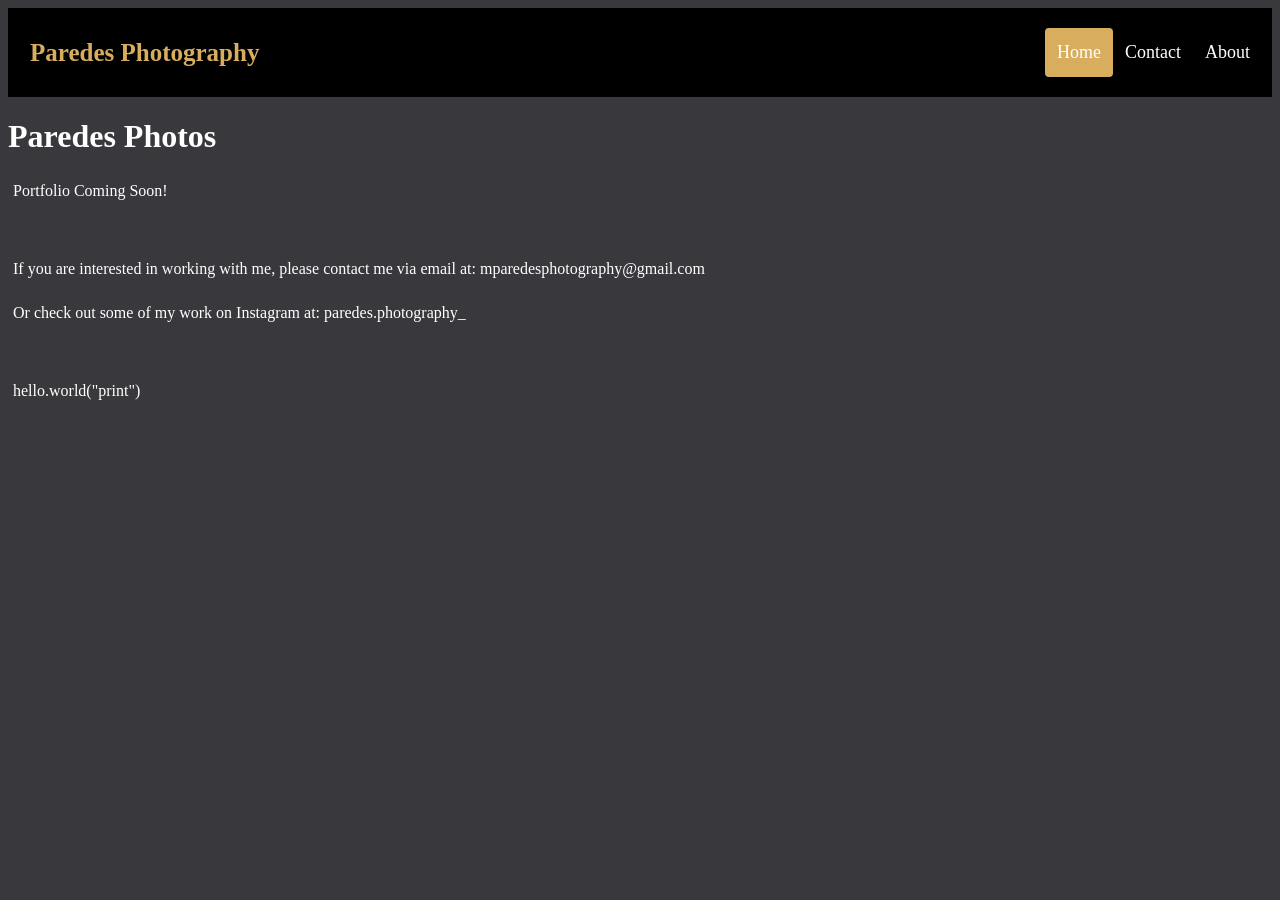
<file: index.html>
<!DOCTYPE html>
<html>
    <!--Head: Page metadata, not visible to user-->
    <head>
        <title>Homepage</title>
        <link rel="icon" type="image/x-icon" href="/images/favicon.ico">
        <link rel="stylesheet" href="styles.css">
    </head>
    <!--Head: Page metadata, not visible to user-->


    <!--Page Header-->
    <div class="header">
        <a href="#default" class="logo">Paredes Photography</a>
        <div class="header-right">
            <a class="active" href="#home">Home</a>
            <a href="#contact">Contact</a>
            <a href="#about">About</a>
        </div>
    </div>
    <!--Page Header-->


    <!--Body: Visible to user-->
    <body>
        <h1>Paredes Photos</h1>
        <p>
        Portfolio Coming Soon!
        </p>
        <br>
        <p>
        If you are interested in working with me, please contact me via email at:
        mparedesphotography@gmail.com
        </p>
        <p>
        Or check out some of my work on Instagram at:
        paredes.photography_
        </p>
        <br>
        <p>
        hello.world("print")
        </p>


    </body>
    </html>
    <!--Body: Visible to user-->
</file>
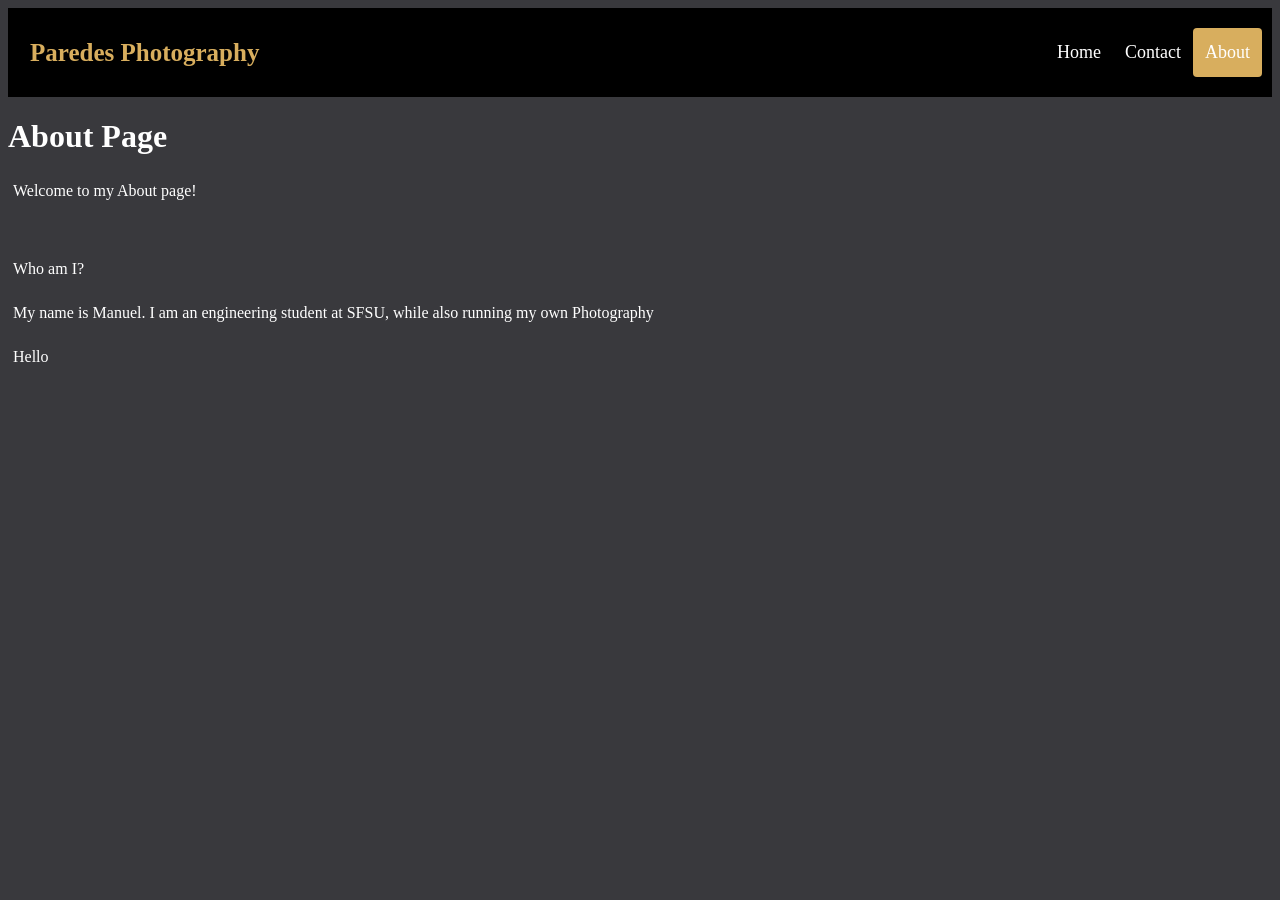
<file: about.html>
<!DOCTYPE html>
<html>
    <!--Comment:
    Head: Page metadata, not visible to user
    -->
    <head>
        <title>About</title>
        <link rel="icon" type="image/x-icon" href="/images/favicon.ico">
        <link rel="stylesheet" href="styles.css">
    </head>
    <!--Head: Page metadata, not visible to user-->

    <!--Page Header-->
    <div class="header">
        <a href="#default" class="logo">Paredes Photography</a>
        <div class="header-right">
            <a href="#home">Home</a>
            <a href="#contact">Contact</a>
            <a class="active" href="#about">About</a>
        </div>
    </div>
    <!--Page Header-->

    <!--Body-->
    <body>
        <h1>
            About Page
        </h1>
        <p>
            Welcome to my About page!
        </p>
        <br>
        <p>
            Who am I?
        </p>
        <!--<br>-->
        <p>
            My name is Manuel. I am an engineering student at SFSU, while also running my own Photography 
        </p>
        <p>
            Hello
        </p>
    </body>
</file>
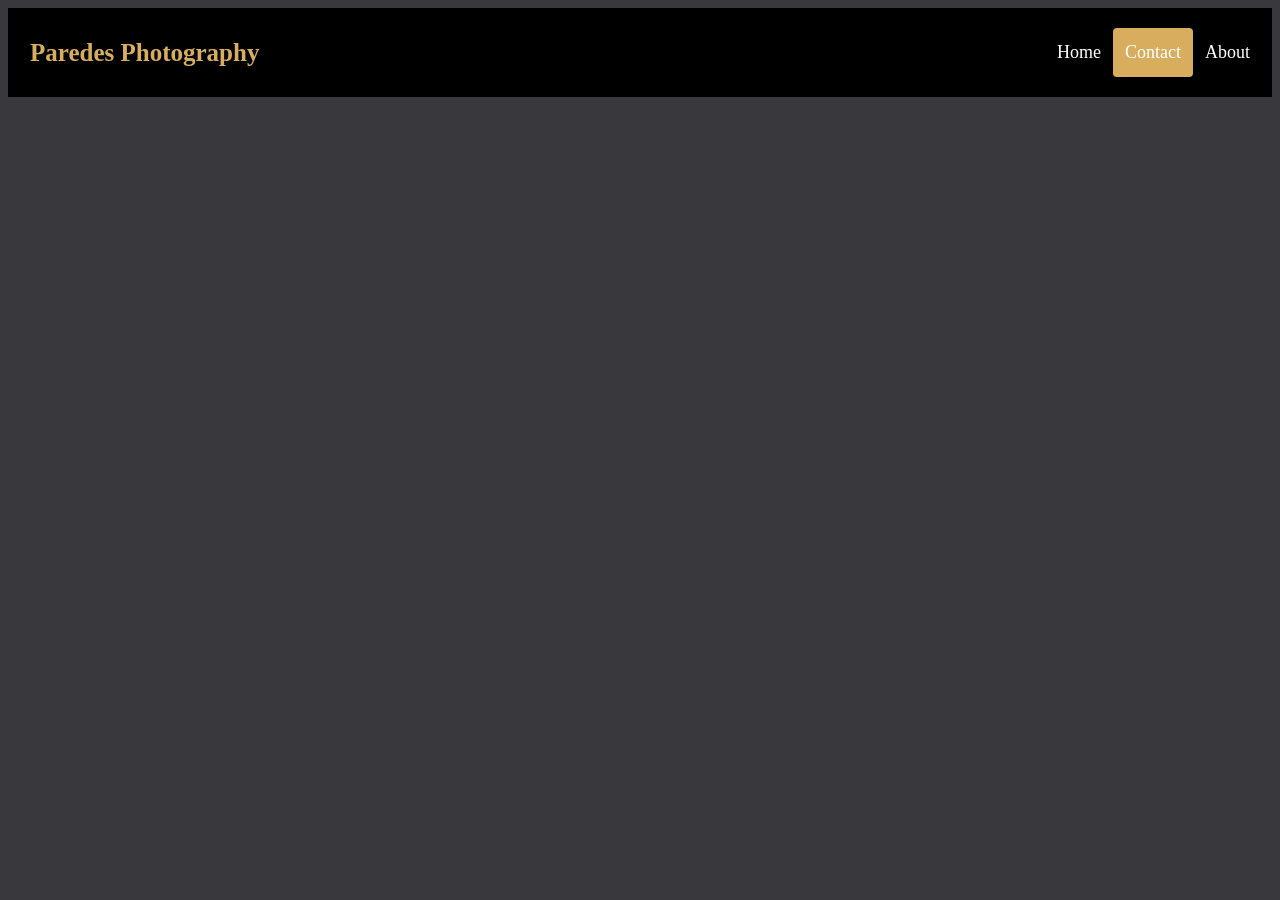
<file: contact.html>
<!DOCTYPE html>
<html>
    <!--Comment:
    Head: Page metadata, not visible to user
    -->
    <head>
        <title>Contact</title>
        <link rel="icon" type="image/x-icon" href="/images/favicon.ico">
        <link rel="stylesheet" href="styles.css">
    </head>

    <!--Page Header-->
    <div class="header">
        <a href="#default" class="logo">Paredes Photography</a>
        <div class="header-right">
            <a href="#home">Home</a>
            <a class="active" href="#contact">Contact</a>
            <a href="#about">About</a>
        </div>
    </div>
    <!--Page Header-->
</file>
<file: styles.css>
/*//////////////////////////////////////////////////////////*/
/*///////////////////// Page Color Map /////////////////////*/
/*//////////////////////////////////////////////////////////*/

/*
////// Logo Colors //////
Gold: #d8ae5e
Black: 
White: #ffffff
Grey: #39393d
/////////////////////////









*/





/* Page Body Format */
body {
    background-color : #39393d;
}

/* Header 1 Format */
h1 {
    color : white;
}

/* Header 2 Format */
h2 {
    color : white;
}

/* Header 3 Format */
h3 {
    color : white;
}

/* Paragraph Format */
p {
    color : white;
    padding: 5px;
}

/*///////////////////*/
/* Page Header Setup */
/*///////////////////*/

/* Header Block Settings */
.header {
  overflow: hidden;
  background-color: black;
  padding: 20px 10px;
}

/* Header Link Settings */
.header a {
  float: left;
  color: white;
  text-align: center;
  padding: 12px;
  text-decoration: none;
  font-size: 18px;
  line-height: 25px;
  border-radius: 4px;
}

/* Logo Text Settings (notice that we set the same value of line-height and font-size to prevent the header to increase when the font gets bigger */
.header a.logo {
  font-size: 25px;
  font-weight: bold;
  color: #d8ae5e
}

/* Mouse-Over Alteration */
.header a:hover {
  background-color: #39393d;
  color: black;
}

/* Style the active/current link*/
.header a.active {
  background-color: #d8ae5e;
  color: white;
}

/* Float the link section to the right */
.header-right {
  float: right;
}

/* Add media queries for responsiveness - when the screen is 500px wide or less, stack the links on top of each other */
@media screen and (max-width: 500px) {
  .header a {
    float: none;
    display: block;
    text-align: left;
  }
  .header-right {
    float: none;
  }
}
</file>
